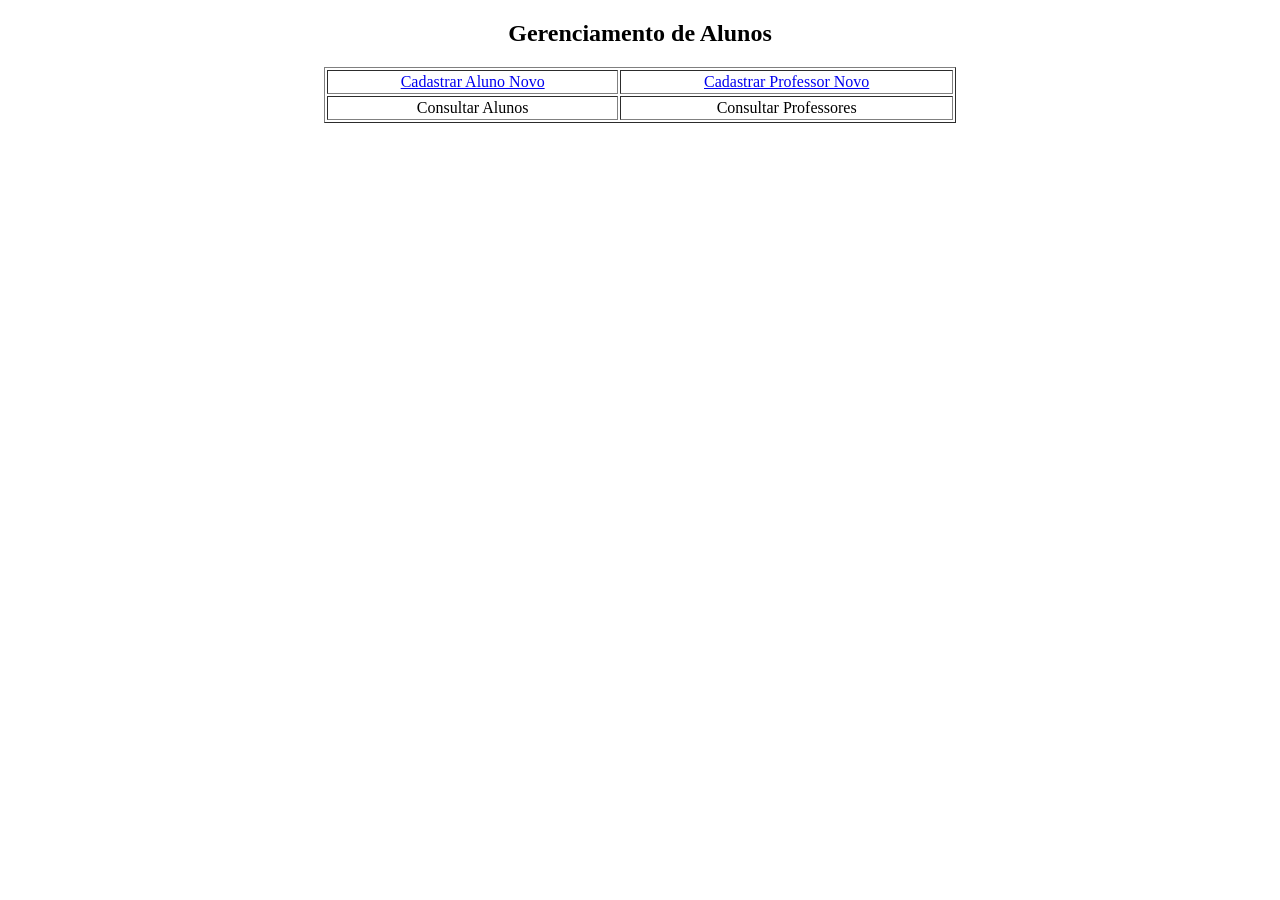
<file: sistema/index.html>
<!DOCTYPE html>
<html lang="en">
<head>
    <meta charset="UTF-8">
    <meta name="viewport" content="width=device-width, initial-scale=1.0">
    <title>Cadastro Acadêmico</title>
</head>
<body>

    <h2 style="text-align: center;">Gerenciamento de Alunos</h2>

    <table style="width: 50%; text-align: left; margin-left: auto; margin-right: auto;"border="1" cellpadding="2" cellspacing="2">
  <tbody>   
    <tr>
      <td style="text-align: center;"><a href="alunocadas.php">Cadastrar Aluno Novo</a></td>
      <td style="text-align: center;"><a href="professorcadas.php">Cadastrar Professor Novo</a></td>
    </tr>
    <tr>
        <td style="text-align: center;">Consultar Alunos</td>
        <td style="text-align: center;">Consultar Professores</td>
    </tr>
  </tbody>
</table>
</body>
</html>
</file>
